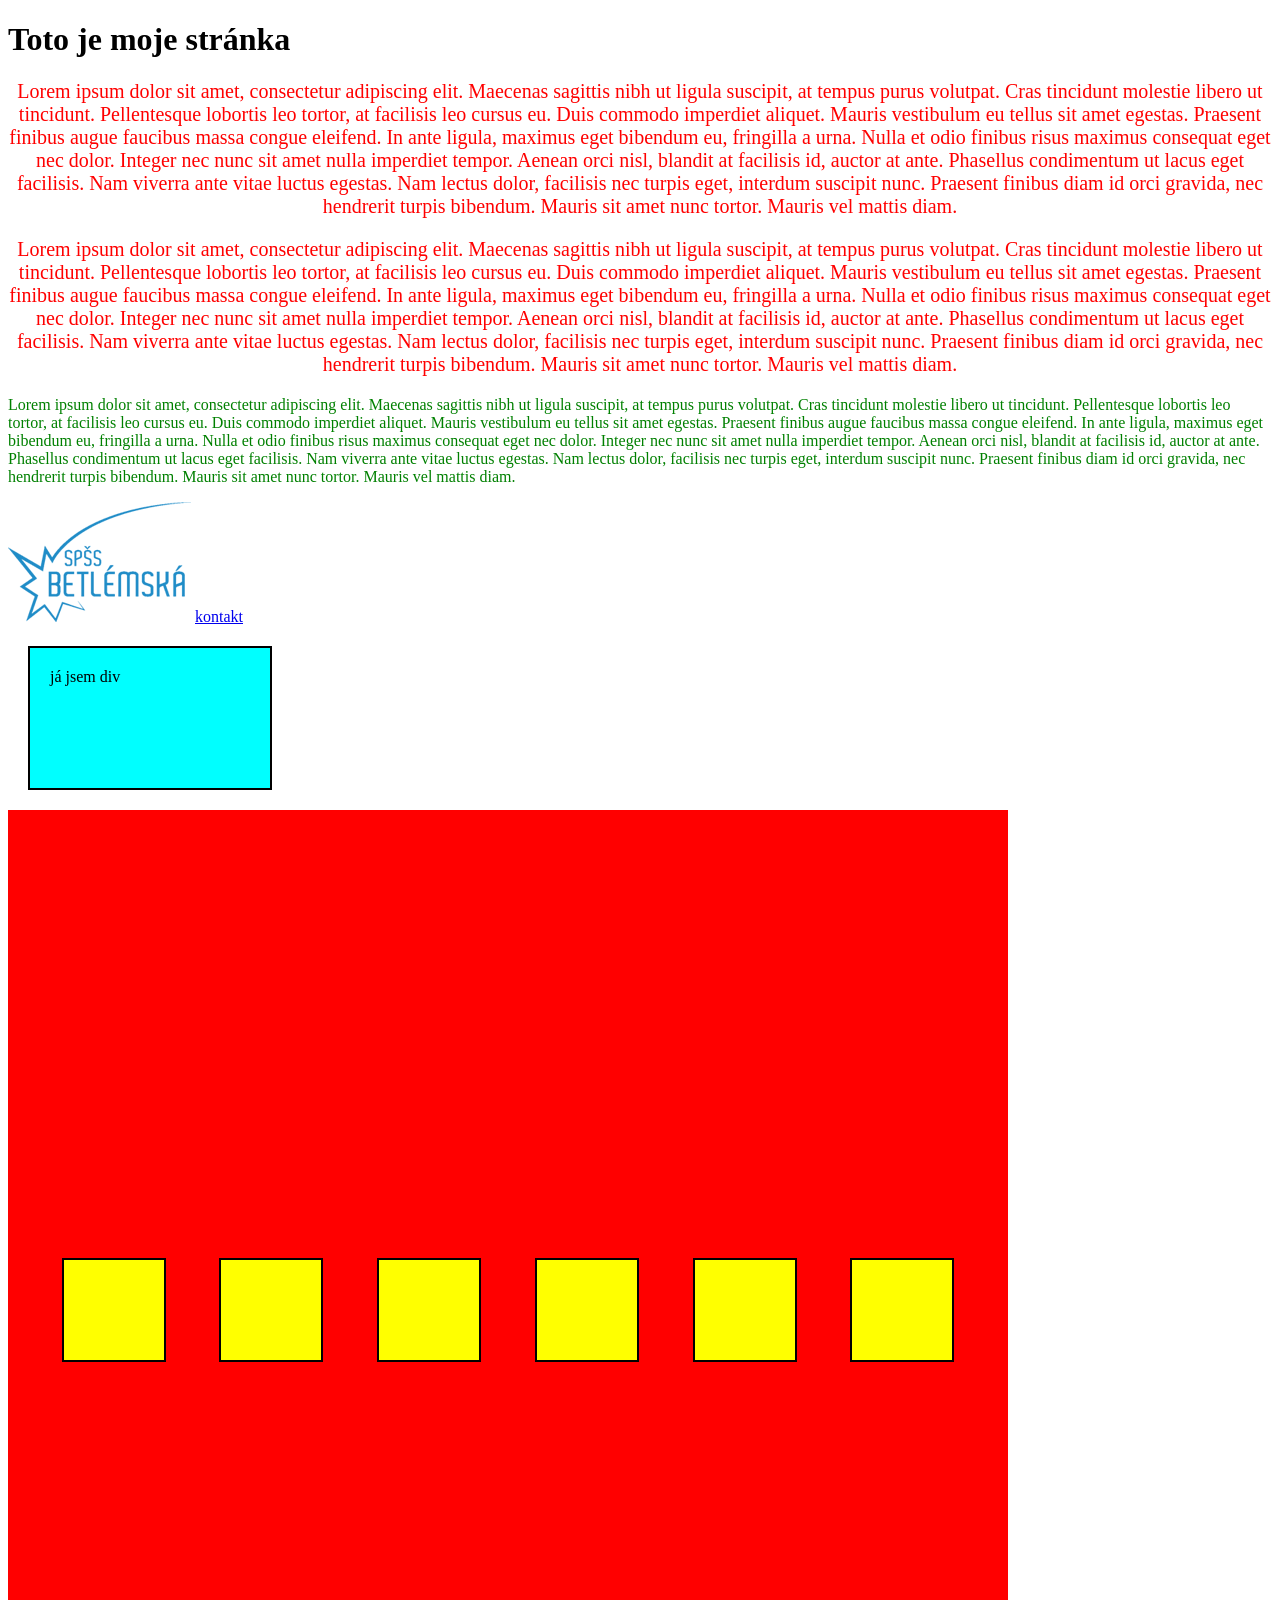
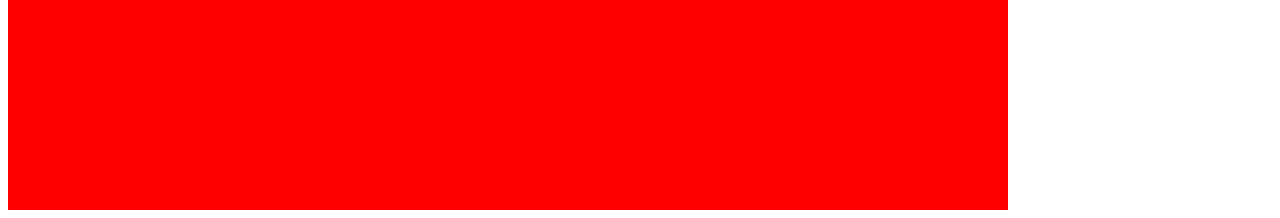
<file: 3.I-1/01_staticky_web/index.html>
<!DOCTYPE html>

<html>
    <head>
        <meta lang="cs">
        <meta charset="utf-8">
        <title>Moje stránka</title>
        <link rel="stylesheet" href="style.css">
    </head>
    <body>
        <h1>Toto je moje stránka</h1>
        <p class="red">Lorem ipsum dolor sit amet, consectetur adipiscing elit. Maecenas sagittis nibh ut ligula suscipit, at tempus purus volutpat. Cras tincidunt molestie libero ut tincidunt. Pellentesque lobortis leo tortor, at facilisis leo cursus eu. Duis commodo imperdiet aliquet. Mauris vestibulum eu tellus sit amet egestas. Praesent finibus augue faucibus massa congue eleifend. In ante ligula, maximus eget bibendum eu, fringilla a urna. Nulla et odio finibus risus maximus consequat eget nec dolor. Integer nec nunc sit amet nulla imperdiet tempor. Aenean orci nisl, blandit at facilisis id, auctor at ante. Phasellus condimentum ut lacus eget facilisis. Nam viverra ante vitae luctus egestas. Nam lectus dolor, facilisis nec turpis eget, interdum suscipit nunc. Praesent finibus diam id orci gravida, nec hendrerit turpis bibendum. Mauris sit amet nunc tortor. Mauris vel mattis diam. </p>
        <p class="red">Lorem ipsum dolor sit amet, consectetur adipiscing elit. Maecenas sagittis nibh ut ligula suscipit, at tempus purus volutpat. Cras tincidunt molestie libero ut tincidunt. Pellentesque lobortis leo tortor, at facilisis leo cursus eu. Duis commodo imperdiet aliquet. Mauris vestibulum eu tellus sit amet egestas. Praesent finibus augue faucibus massa congue eleifend. In ante ligula, maximus eget bibendum eu, fringilla a urna. Nulla et odio finibus risus maximus consequat eget nec dolor. Integer nec nunc sit amet nulla imperdiet tempor. Aenean orci nisl, blandit at facilisis id, auctor at ante. Phasellus condimentum ut lacus eget facilisis. Nam viverra ante vitae luctus egestas. Nam lectus dolor, facilisis nec turpis eget, interdum suscipit nunc. Praesent finibus diam id orci gravida, nec hendrerit turpis bibendum. Mauris sit amet nunc tortor. Mauris vel mattis diam. </p>
        <p id="green">Lorem ipsum dolor sit amet, consectetur adipiscing elit. Maecenas sagittis nibh ut ligula suscipit, at tempus purus volutpat. Cras tincidunt molestie libero ut tincidunt. Pellentesque lobortis leo tortor, at facilisis leo cursus eu. Duis commodo imperdiet aliquet. Mauris vestibulum eu tellus sit amet egestas. Praesent finibus augue faucibus massa congue eleifend. In ante ligula, maximus eget bibendum eu, fringilla a urna. Nulla et odio finibus risus maximus consequat eget nec dolor. Integer nec nunc sit amet nulla imperdiet tempor. Aenean orci nisl, blandit at facilisis id, auctor at ante. Phasellus condimentum ut lacus eget facilisis. Nam viverra ante vitae luctus egestas. Nam lectus dolor, facilisis nec turpis eget, interdum suscipit nunc. Praesent finibus diam id orci gravida, nec hendrerit turpis bibendum. Mauris sit amet nunc tortor. Mauris vel mattis diam. </p>
        <img src="logo-betlemska.png">
        <a href="kontakt.html">kontakt</a>
        <div class="box">já jsem div</div>
        <div class="big">
            <div class="small"></div>
            <div class="small"></div>
            <div class="small"></div>
            <div class="small"></div>
            <div class="small"></div>
            <div class="small"></div>
        </div>
    </body>
</html>
</file>
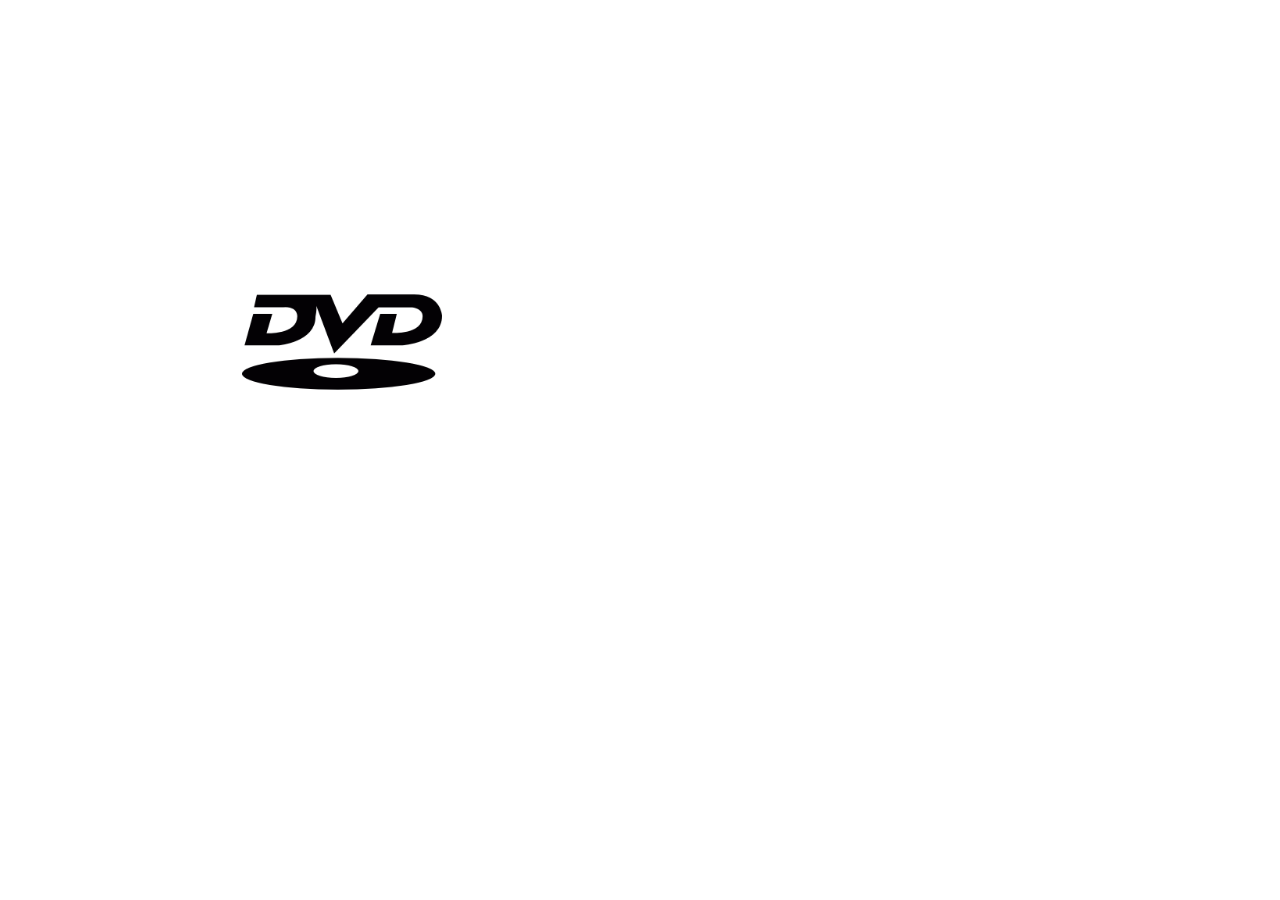
<file: 3.I-1/02_javascript/animace/index.html>
<!DOCTYPE html>
<html>
    <head>
        <link rel="stylesheet" href="style.css">
    </head>
    <body>
        <img id="img1" src="image.png">
        <script src="script.js"></script>
    </body>
</html>
</file>
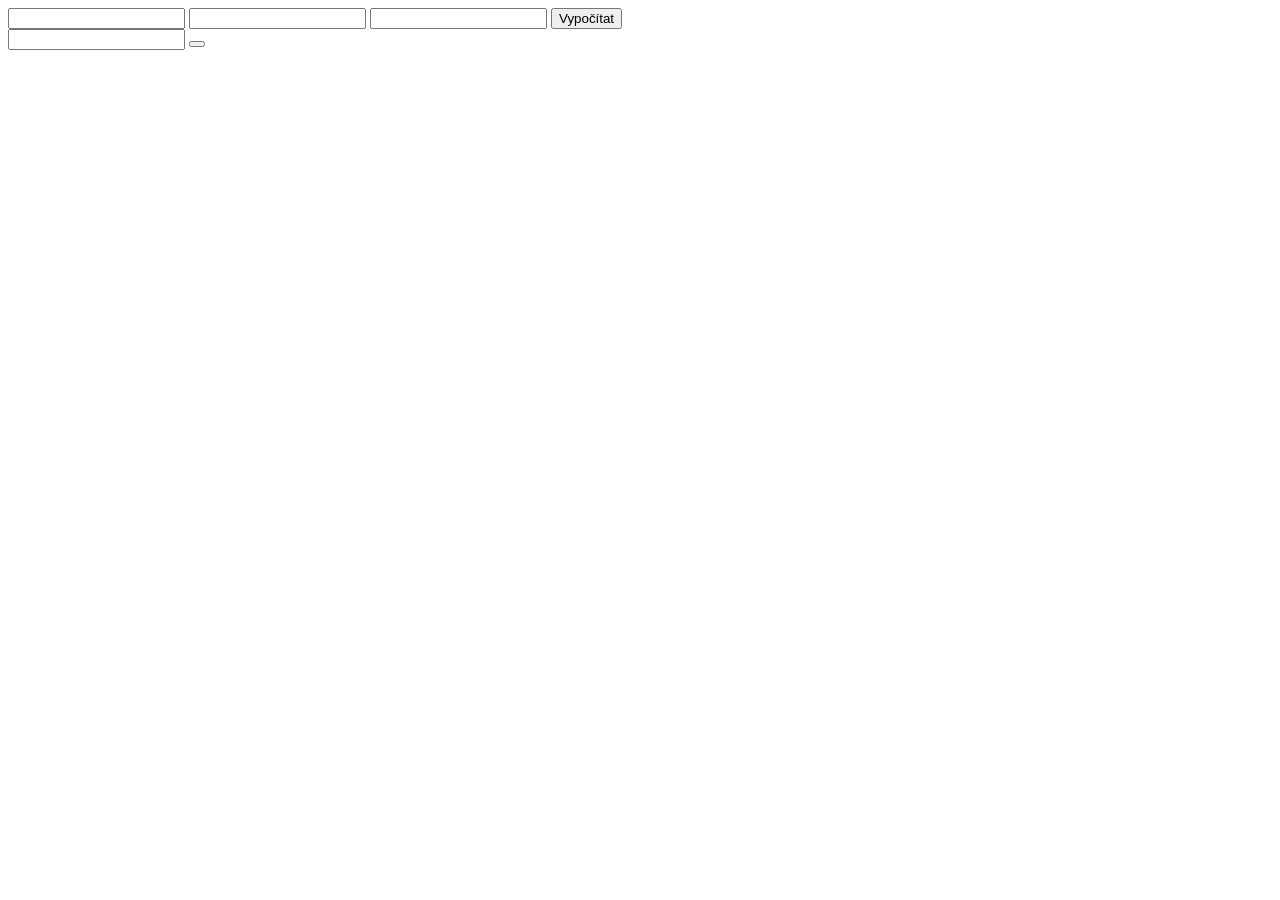
<file: 3.I-1/02_javascript/kalkulacka/index.html>
<!DOCTYPE html>

<head>

</head>
<body>
    <input type="number" id="num1">
    <input type="text" id="operation">
    <input type="number" id="num2">
    <button id="ok">Vypočítat</button>
    <br>
    <input type="number" id="num3">
    <button id="ok2"></button>
    <script src="script.js"></script>
</body>
</file>
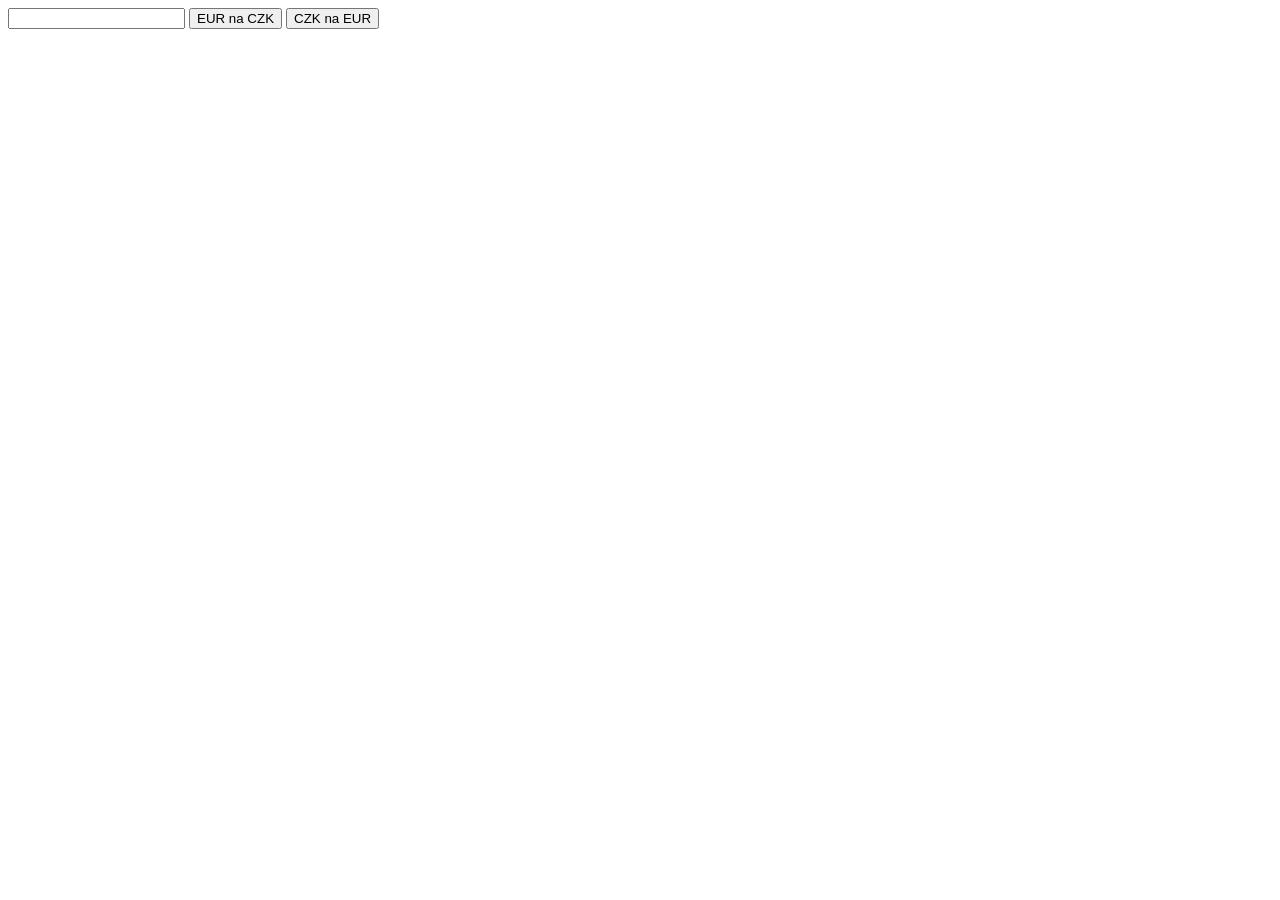
<file: 3.I-1/02_javascript/test-prevodnik_men/index.html>
<!DOCTYPE html>

<html>
    <head>
        <title>Převodník měn</title>
    </head>
    <body>
        <input id="vstup" type="number">
        <button id="czk">EUR na CZK</button>
        <button id="eur">CZK na EUR</button>
        <script src="script.js"></script>
    </body>
</html>
</file>
<file: 3.I-1/01_staticky_web/style.css>
.red
{
    color: #ff0000;
    font-size: 20px;
    text-align: center;

}
#green
{
    color: green;
}
.box
{
    width: 200px;
    height: 100px;
    background-color: aqua;
    padding: 20px;
    margin: 20px;
    border: 2px solid black;
}
.big
{
    background-color: red;
    width: 1000px;
    height: 1000px;
    display: flex;
    flex-direction: row;
    justify-content: space-evenly;
    align-items: center;
}
.small
{
    background-color: yellow;
    width: 100px;
    height: 100px;
    border: 2px solid black;
}
</file>
<file: 3.I-1/02_javascript/animace/style.css>
#img1
{
    width: 200px;
    height: 200px;
    position: absolute;
    left: 0px;
    top: 0px;
}
</file>
